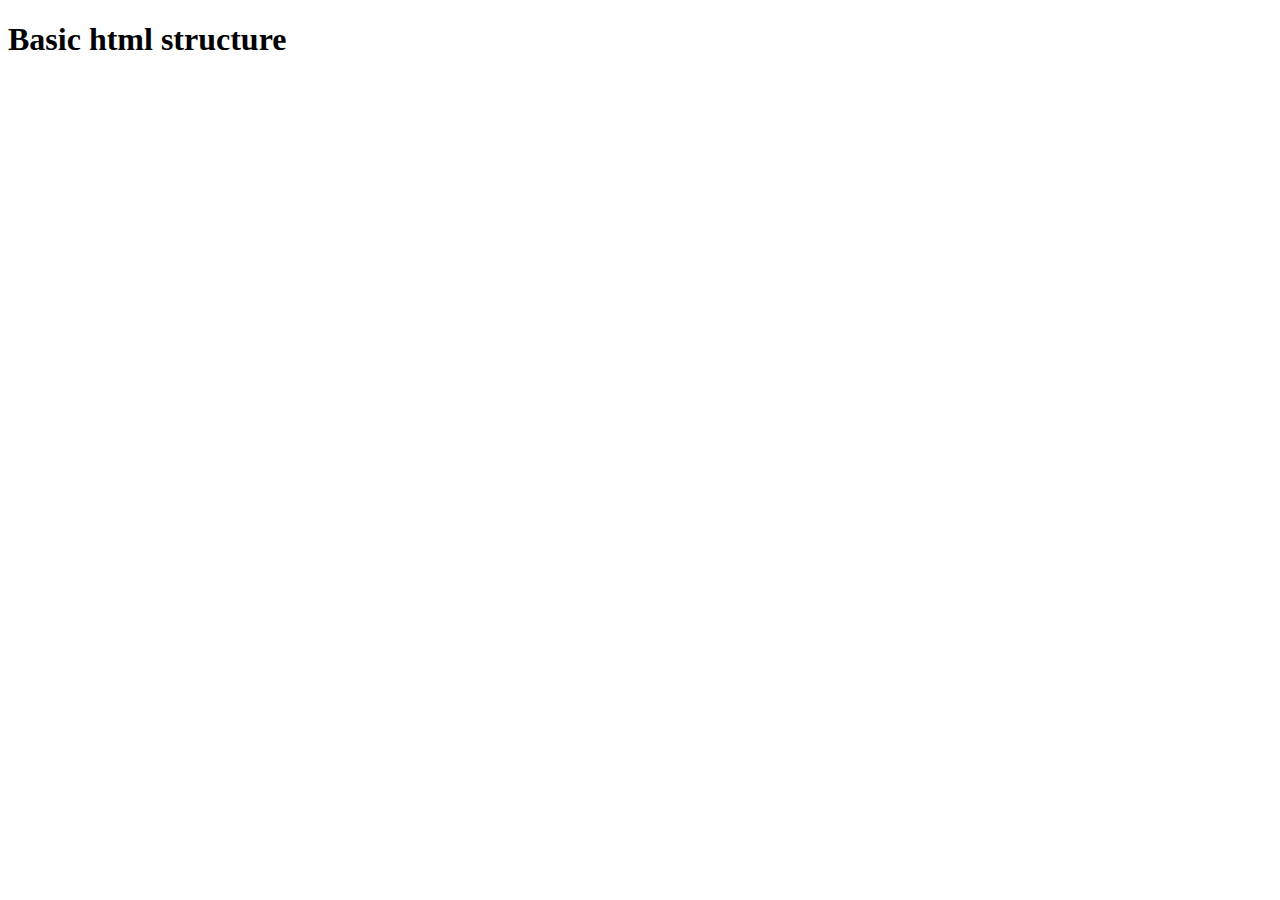
<file: html/1.structure/index.html>
<!DOCTYPE html>
<html lang="en">
<head>
    <meta charset="UTF-8">
    <meta name="viewport" content="width=device-width, initial-scale=1.0">
    <title>proper structurer</title>
</head>
<body>
    <h1>Basic html structure</h1>
</body>
</html>
</file>
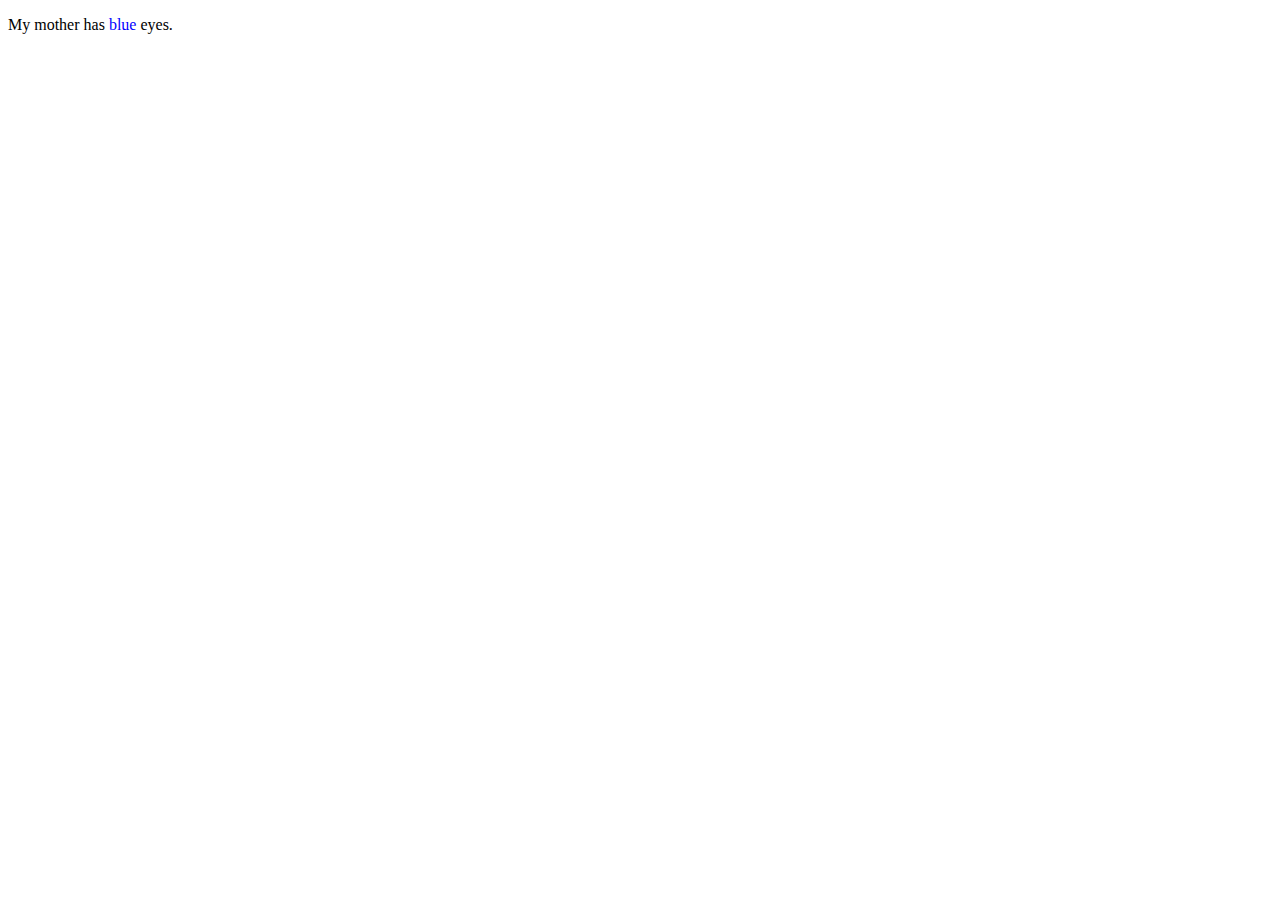
<file: html/5.span tags/index.html>
<!DOCTYPE html>
<html lang="en">
<head>
    <meta charset="UTF-8">
    <meta name="viewport" content="width=device-width, initial-scale=1.0">
    <title>span tags</title>
</head>
<body>
      <!--- span tags-->

      <!--
        syntex
        <span>
            element which is used to color a part of a text
        </span>    
      -->

      <div>
         <p>My mother has <span style="color:blue">blue</span> eyes.</p>
      </div>

</body>
</html>
</file>
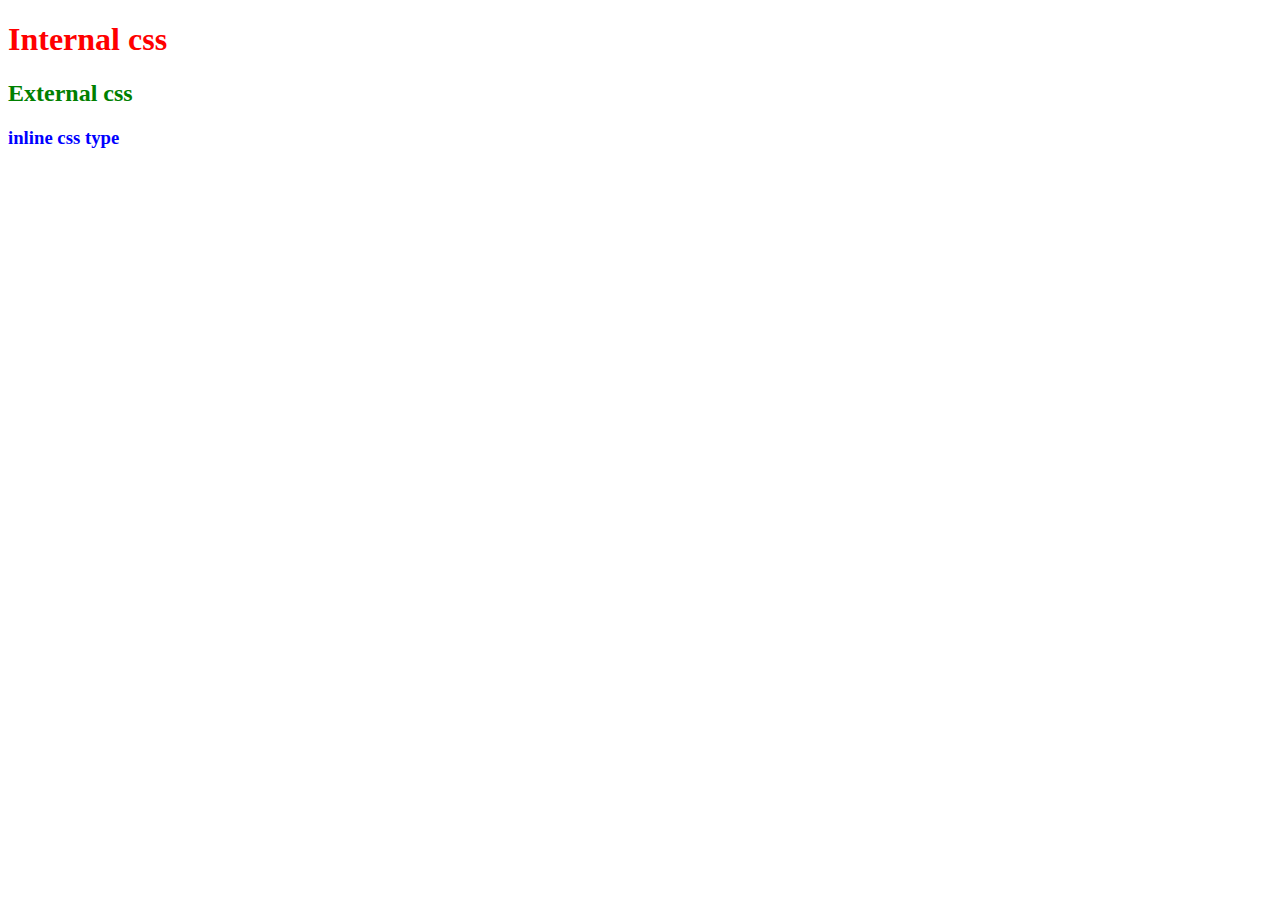
<file: html/6.css types/index.html>
<!DOCTYPE html>
<html lang="en">
<head>
    <meta charset="UTF-8">
    <meta name="viewport" content="width=device-width, initial-scale=1.0">
    <title>css types</title>
    <link rel="stylesheet" href="./index.css">

    <style>
        h1{
            color :red;
        }
    </style>
</head>
<body>
    <!--
        css tupes:

        1.Internal  css types

        An internal CSS is used to define a style for a single HTML page. An internal CSS is defined in the <head> section of an HTML page, within a <style> element.
   
       2.External css type

       External CSS is a form of CSS which is used to add styling to multiple HTML pages at a time. It helps to design the layout of many HTML web pages simultaneously. The external CSS is always saved with the . css extension, and through this file, we can change the complete style of our HTML web page.
      
       <head>
            <link rel="stylesheet" href="./index.css">
       </head>

       3.Inline css type

       An inline CSS is used to apply a unique style to a single HTML element. An inline CSS uses the style attribute of an HTML element.
    
    -->

   <div>
    <!--1 internal css type-->
    <h1>Internal css</h1>

    <!--External css type-->
     <h2> External css</h2>
    <!--Inline css--> 
     <h3 style="color:blue;"> inline css type</h3>
   </div>

</body>
</html>
</file>
<file: html/6.css types/index.css>
/*
  2.External css type
*/

h2{
    color: green;
}
</file>
